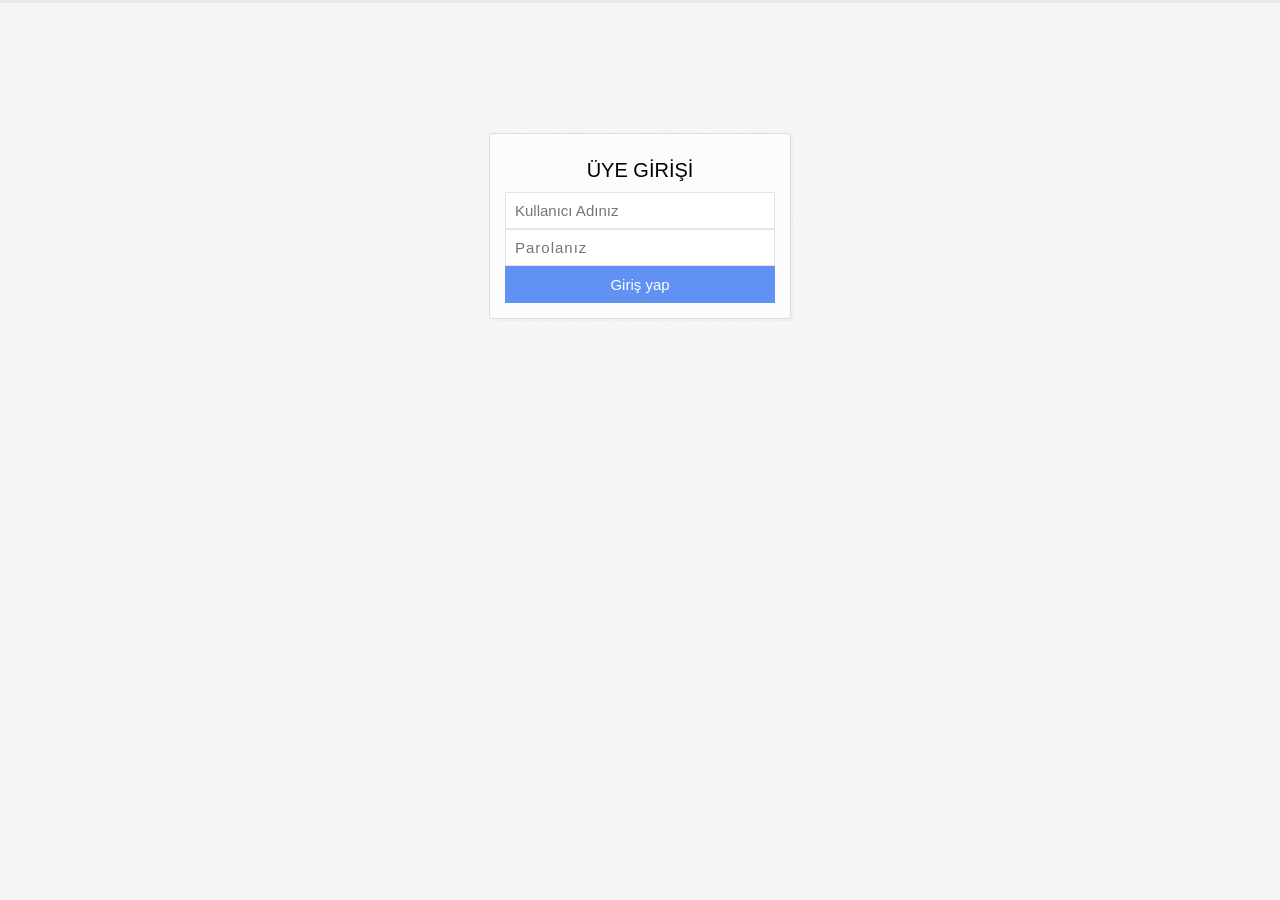
<file: App/Front/admin/index.html>
<!DOCTYPE html>
<html>
<head>
	<meta charset="utf-8"/>
	<title></title>
	<link rel="stylesheet" href="css/style.css" type="text/css" media="screen"/>
</head>
<body>
	<div id="giris_form">
	<div class="giris_form">
		<span class="giris_form_blok" style="margin: 10px; font-size:20px"><center>ÜYE GİRİŞİ</center></span>
		<span class="giris_form_blok"><input type="text" placeholder="Kullanıcı Adınız" spellcheck="false"/></span>
		<span class="giris_form_blok"><input type="password" class="pass" placeholder="Parolanız" spellcheck="false"/></span>
		<span class="giris_form_blok"><input type="submit" class="giris" value="Giriş yap"/></span>
		
	</div>
	</div>	
</body>
</html>
</file>
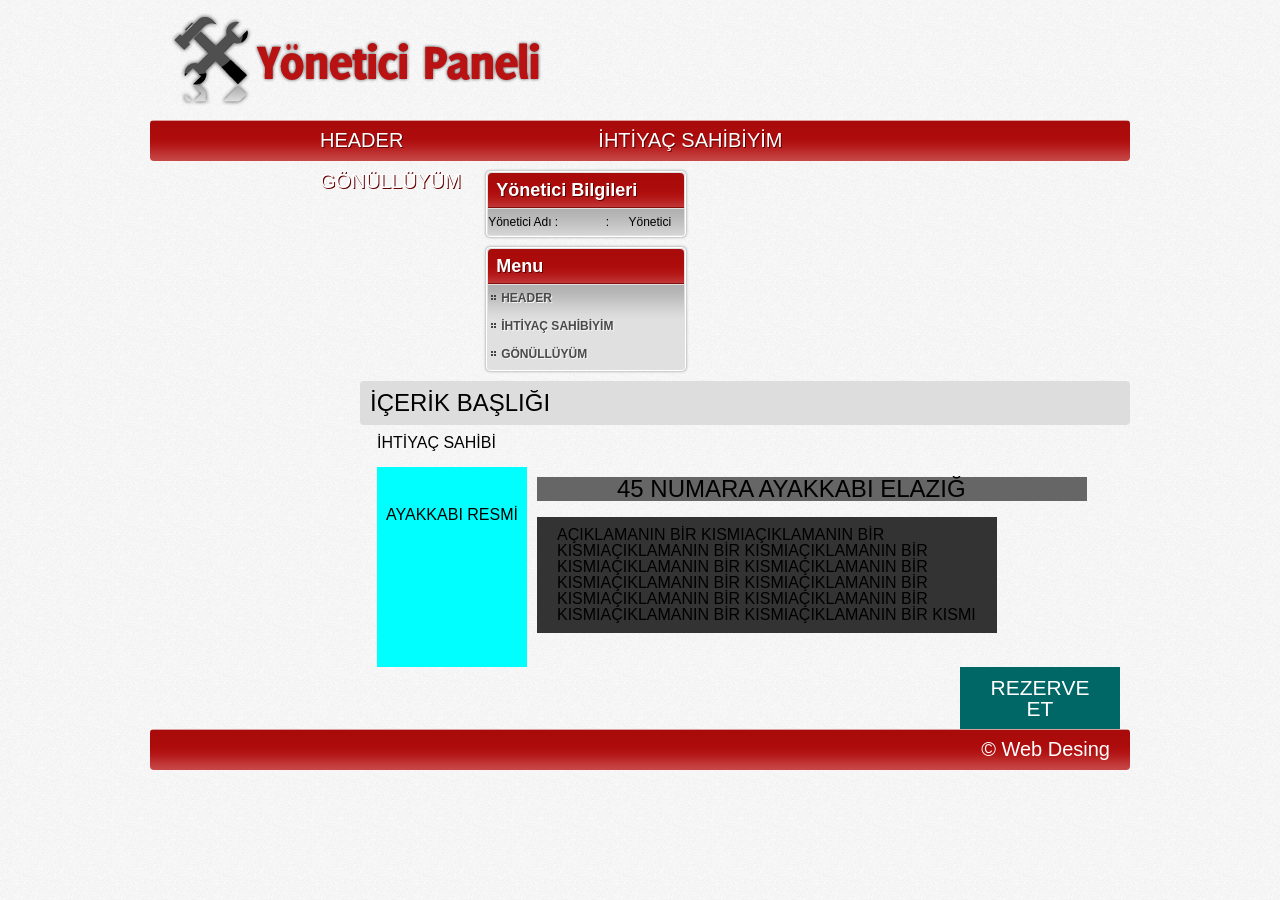
<file: App/Front/ayonet/index.html>
<!DOCTYPE html PUBLIC "-//W3C//DTD XHTML 1.0 Transitional//EN" "http://www.w3.org/TR/xhtml1/DTD/xhtml1-transitional.dtd">
<html xmlns="http://www.w3.org/1999/xhtml">
<head>
<meta http-equiv="Content-Type" content="text/html; charset=utf-8" />
<title></title>
<link href="images/style.css" type="text/css" rel="stylesheet">
</head>
<body>
<header>
	<div class="head_logo">
	    <div class="logo"><img src="images/logo.png"></div>
        <div class="head"></div>
        <div class="clearboth"></div>
    </div>
        <div class="clearboth"></div>
    <div class="head_menu">
        <div class="clearboth"></div>
    	<div class="menu_ust">
        </div>
        <div class="menu_bar">
        	<ul style="">
               <li><a href="">HEADER</a></li>
               <li><a href="">İHTİYAÇ SAHİBİYİM</a></li>
               <li><a href="">GÖNÜLLÜYÜM</a></li>
            </ul>
            
        </div>
    </div>
</header>
<div class="container">
	<div class="solsutun">
    <div class="blok">
        	<h2>Yönetici Bilgileri</h2>
            <ul class="tabloblok">
                <li><span class="baslik">Yönetici Adı : </span><span class="seperator">:</span><span class="icerik">Yönetici</span></li>
                <div class="clearboth"></div>
            </ul>
        </div>
    <div class="blok">
        	<h2>Menu</h2>
            <ul class="menublok">
				<li><a href="">HEADER</a></li>
				<li><a href="">İHTİYAÇ SAHİBİYİM</a></li>
				<li><a href="#">GÖNÜLLÜYÜM</a></li>
            </ul>
        </div>  
    	

  </div>
    
    <div class="sagsutun">
    
  <div class="icerik_logo" style=" font-size: 24px;">İÇERİK BAŞLIĞI</div>
        <div class="yonetim_ana_menu" style=" font-size: 16px;">
        	<p>İHTİYAÇ SAHİBİ</p>
        	<p><br /></p>
        	<div class="sagic">AYAKKABI RESMİ</div>
            <div class="sagicbas">45 NUMARA AYAKKABI ELAZIĞ</div>
            <div class="sagicac">AÇIKLAMANIN BİR KISMIAÇIKLAMANIN BİR KISMIAÇIKLAMANIN BİR KISMIAÇIKLAMANIN BİR KISMIAÇIKLAMANIN BİR KISMIAÇIKLAMANIN BİR KISMIAÇIKLAMANIN BİR KISMIAÇIKLAMANIN BİR KISMIAÇIKLAMANIN BİR KISMIAÇIKLAMANIN BİR KISMIAÇIKLAMANIN BİR KISMIAÇIKLAMANIN BİR KISMI</div>
            <div class="rezerve"><a href="">REZERVE ET</a></div>
      </div>
        
  </div>
	<div class="clearboth"></div>
</div>
<footer>
<div class="extra">
</div>
<div class="bilgi">
© Web Desing
</div>
<div class="clearboth"></div>
</footer>
</body>
</html>
</file>
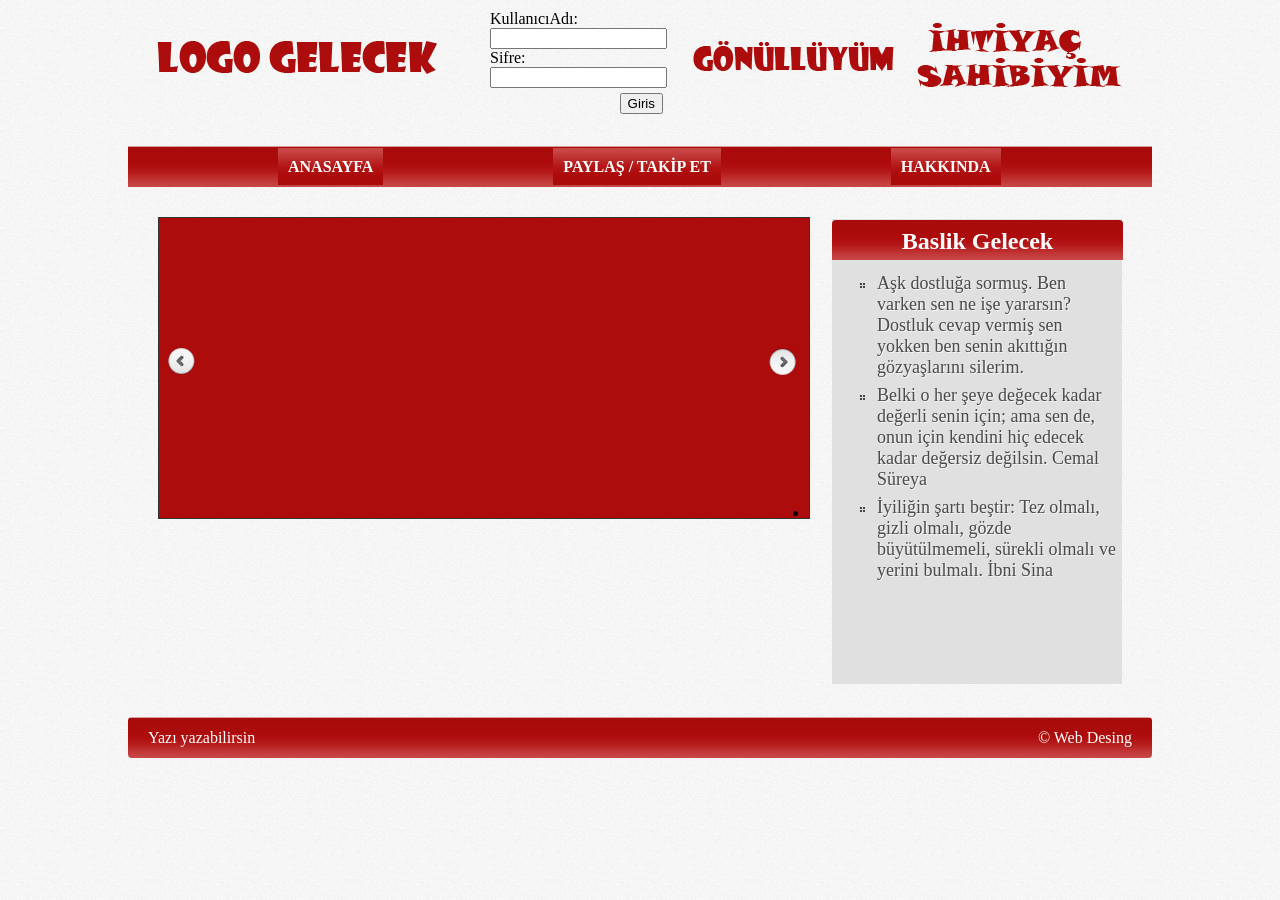
<file: App/Main/Views/Kamil/index.html>
<!DOCTYPE>
<html>
<head>
<meta http-equiv="Content-Type" content="text/html; charset=utf-8" />
<title>yardimlasma sitesi</title>
<link rel="stylesheet" href="css/style.css" type="text/css" />
<link rel="stylesheet" href="css/slider.css" type="text/css" />
<script type="text/javascript" src="javascript/jquery-1.9.1.min.js"></script>
<script type="text/javascript" src="javascript/slider.js"></script>
<script type="text/javascript" src="javascript/site.js"></script>
</head>
<body>
	<div class="container">
		<!-- HEADER BOLUMU BASLANGIC -->
<header>
	<div class="head_logo">
	    <div class="logo"><a href="index.html"><img src="images/logo.png"></a></div>
       	<div class="head">
        	<div class="parca" style=" padding-left: 30px; width: 180px;">
            	KullanıcıAdı:<input type="text" name=""/>
                Sifre:<input type="password" name=""/>
                <input type="submit" value="Giris" style="float:right; margin-right: 7px; margin-top: 5px;"/>
            </div>
            <div class="parca"><a href="gonullu.html"><img src="images/gnllu.png"></a></div>
            <div class="parca"><a href=""><img src="images/ihtycshb.png"></a></div>
        </div>
        <div class="clearboth"></div>
    </div>
    <div class="clearboth"></div>
	<div class="head_menu">
    	<div class="menu_ust">
        	<ul>
            	<li><a href="index.html">ANASAYFA</a></li>
                <li><a href="">PAYLAŞ / TAKİP ET</a></li>
                <li><a href="">HAKKINDA</a></li>
           </ul>
        </div>         
	</div>
</header>
		<!-- HEADER BOLUMU BITIS -->
        <div class="middle">
        	<div id="slider">
     			<div class="slider">
        			<ul>
          				<li><a href=""><img src="images/slider/img1.png" alt="" /></a></li>
          				<li><a href=""><img src="images/slider/img2.png" alt="" /></a></li>
          				<li><a href=""><img src="images/slider/img3.png" alt="" /></a></li>      
       	 		   </ul>
      		    </div>
                  <div class="sliderbutton">
                     <a href="#" class="onceki"><img src="images/prev2.png" /></a>
                     <a href="#" class="sonraki"><img src="images/next2.png" /></a>
                  </div>
   			</div>
            <div class="sozkosesi">
            	<h2>Baslik Gelecek</h2>               	
               		<ul>
                       <li>Aşk dostluğa sormuş. Ben varken sen ne işe yararsın? Dostluk cevap vermiş sen yokken ben senin akıttığın gözyaşlarını silerim.</li> 
                       <li>Belki o her şeye değecek kadar değerli senin için; ama sen de, onun için kendini hiç edecek kadar değersiz değilsin. Cemal Süreya  </li>  
                  	   <li>İyiliğin şartı beştir: Tez olmalı, gizli olmalı, gözde büyütülmemeli, sürekli olmalı  ve yerini bulmalı. İbni Sina </li>                   
            		</ul>
            </div>
        </div>
        <div class="footer">
        <div class="extra">Yazı yazabilirsin</div>
		<div class="bilgi">© Web Desing</div>
		<div class="clearboth"></div>
        </div>
    </div>
</body>
</html>
</file>
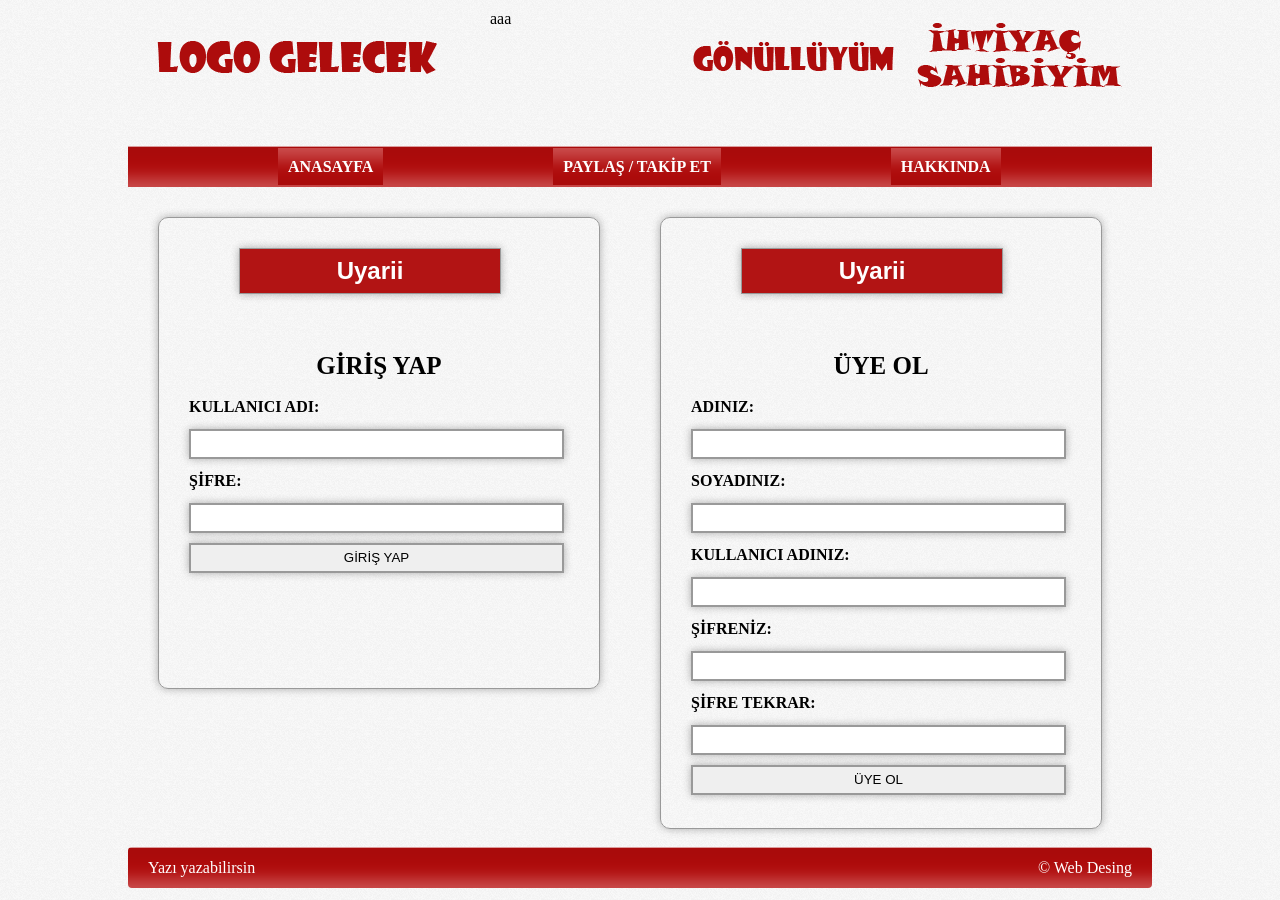
<file: App/Main/Views/Kamil/gonullu.html>
<!DOCTYPE>
<html>
<head>
<meta http-equiv="Content-Type" content="text/html; charset=utf-8" />
<title>yardimlasma sitesi</title>
<link rel="stylesheet" href="css/style.css" type="text/css" />
<link rel="stylesheet" href="css/slider.css" type="text/css" />
<script type="text/javascript" src="javascript/jquery-1.9.1.min.js"></script>
<script type="text/javascript" src="javascript/slider.js"></script>
<script type="text/javascript" src="javascript/site.js"></script>
</head>
<body>
	<div class="container">
		<!-- HEADER BOLUMU BASLANGIC -->
<header>
	<div class="head_logo">
	    <div class="logo"><a href="index.html"><img src="images/logo.png"></a></div>
       	<div class="head">
        	<div class="parca" style="padding-left: 30px; width: 180px;">
            	aaa
            </div>
            <div class="parca"><a href="gonullu.html"><img src="images/gnllu.png"></a></div>
            <div class="parca"><a href=""><img src="images/ihtycshb.png"></a></div>
        </div>
        <div class="clearboth"></div>
    </div>
    <div class="clearboth"></div>
	<div class="head_menu">
    	<div class="menu_ust">
        	<ul>
            	<li><a href="index.html">ANASAYFA</a></li>
                <li><a href="">PAYLAŞ / TAKİP ET</a></li>
                <li><a href="">HAKKINDA</a></li>
           </ul>
        </div>         
	</div>
</header>
		<!-- HEADER BOLUMU BITIS -->
        <div class="middle" style="height: 630px;">        	
            <div class="girisform">
            	<div class="uyari">Uyarii</div>
				<h1 style="text-align:center;">GİRİŞ YAP</h1>
    				<label><span>KULLANICI ADI: </span><input class="a" type="text"/></label>
					<label><span>ŞİFRE: </span><input class="a" type="text"/></label>
                    <label><input class="a" type="button" value="GİRİŞ YAP" /></label>
            </div>
            <div class="girisform" style="height: 550px;">
            	<div class="uyari">Uyarii</div>
				<h1 style="text-align:center;">ÜYE OL</h1>
    				<label><span>ADINIZ: </span><input class="a" type="text"/></label>
                    <label><span>SOYADINIZ: </span><input class="a" type="text"/></label>
                    <label><span>KULLANICI ADINIZ: </span><input class="a" type="text"/></label>
					<label><span>ŞİFRENİZ: </span><input class="a" type="password" type="text"/></label>
                    <label><span>ŞİFRE TEKRAR: </span><input class="a" type="password" type="text"/></label>
                    <label><input class="a" type="button" value="ÜYE OL" /></label>
            </div>
        </div>
        <div class="footer">
        <div class="extra">Yazı yazabilirsin</div>
		<div class="bilgi">© Web Desing</div>
		<div class="clearboth"></div>
        </div>
    </div>
</body>
</html>
</file>
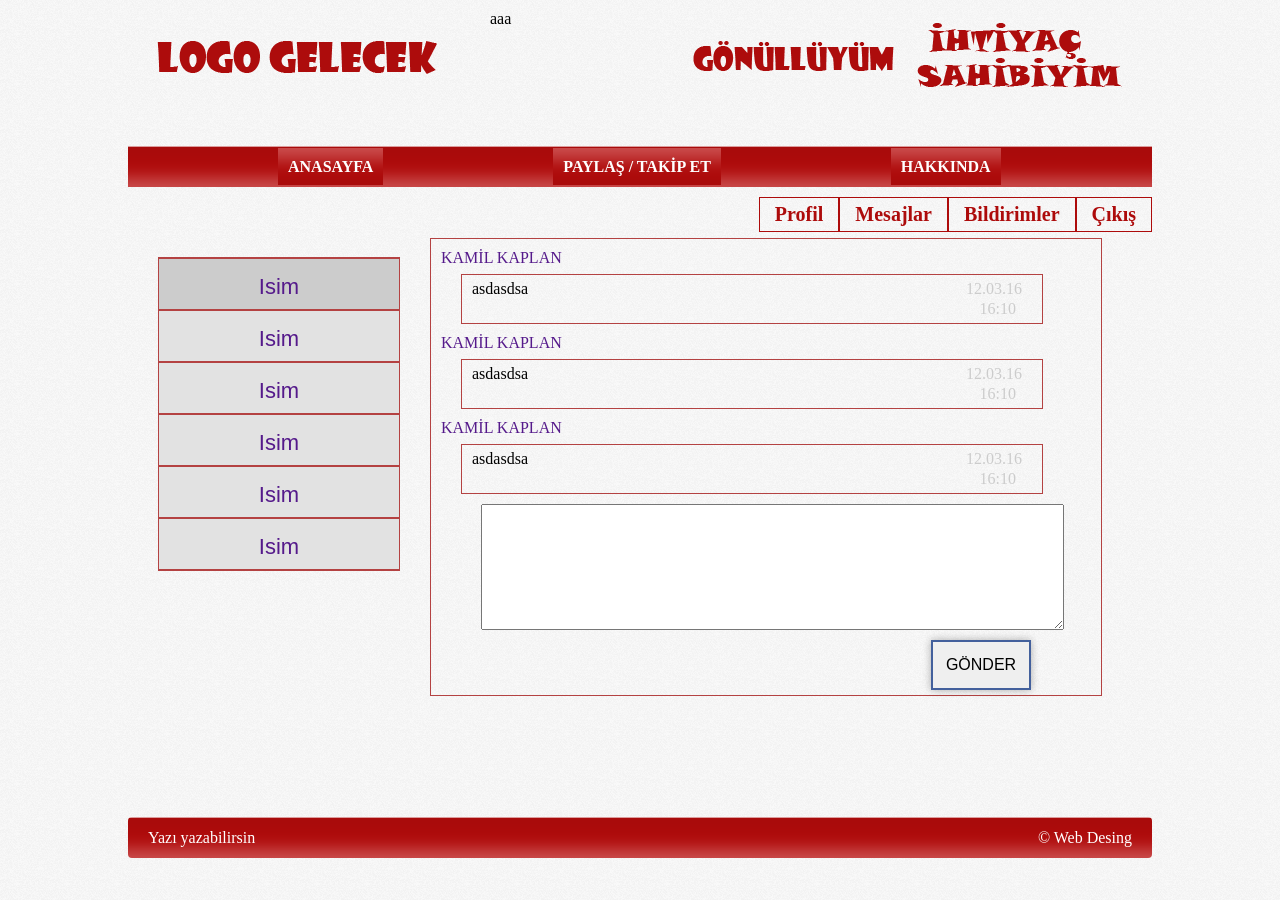
<file: App/Main/Views/Kamil/mesajlasma.html>
<!DOCTYPE>
<html>
<head>
<meta http-equiv="Content-Type" content="text/html; charset=utf-8" />
<title>yardimlasma sitesi</title>
<link rel="stylesheet" href="css/style.css" type="text/css" />
<link rel="stylesheet" href="css/slider.css" type="text/css" />
<script type="text/javascript" src="javascript/jquery-1.9.1.min.js"></script>
<script type="text/javascript" src="javascript/slider.js"></script>
<script type="text/javascript" src="javascript/site.js"></script>
</head>
<body>
	<div class="container">
		<!-- HEADER BOLUMU BASLANGIC -->
<header>
	<div class="head_logo">
	    <div class="logo"><a href="index.html"><img src="images/logo.png"></a></div>
       	<div class="head">
        	<div class="parca" style="padding-left: 30px; width: 180px;">
            	aaa
            </div>
            <div class="parca"><a href="gonullu.html"><img src="images/gnllu.png"></a></div>
            <div class="parca"><a href=""><img src="images/ihtycshb.png"></a></div>
        </div>
        <div class="clearboth"></div>
    </div>
    <div class="clearboth"></div>
	<div class="head_menu">
    	<div class="menu_ust">
        	<ul>
            	<li><a href="index.html">ANASAYFA</a></li>
                <li><a href="">PAYLAŞ / TAKİP ET</a></li>
                <li><a href="">HAKKINDA</a></li>
           </ul>
        </div>         
	</div>
</header>
		<!-- HEADER BOLUMU BITIS -->
        <div class="middle" style="height:600px;">
        <div class="adminmenu">
        	<ul>
            	<li><a href="">Çıkış</a></li>
                <li><a href="">Bildirimler</a></li>
                <li><a href="">Mesajlar</a></li>
                <li><a href="">Profil</a></li>
            </ul>
        </div>        	
        	<div class="mesajbolum" >
            	<div class="msjmenu">
                	<div class="yenimsj" style="border-top: solid #b44242 2px;"><a href="">Isim</a></div>
                	<div class="mesajism"><a href="">Isim</a></div>
                	<div class="mesajism"><a href="">Isim</a></div>
                	<div class="mesajism"><a href="">Isim</a></div>
                	<div class="mesajism"><a href="">Isim</a></div>
                	<div class="mesajism" style="border-bottom: solid #b44242 2px;"><a href="">Isim</a></div>                    
                </div>
                <div class="mesajknsm" style="margin-top: -280px; border: solid #b44242 1px; padding-bottom: 5px; ">
                	<div class="gndrad"><a href="">KAMİL KAPLAN</a></div>
                    <div class="msjicrk">asdasdsa
                    	<div class="trh">12.03.16</div>
                    	<div class="saat">16:10</div>
                    </div>
                    <div class="gndrad"><a href="">KAMİL KAPLAN</a></div>
                    <div class="msjicrk">asdasdsa
                    	<div class="trh">12.03.16</div>
                    	<div class="saat">16:10</div>
                    </div>
                    <div class="gndrad"><a href="">KAMİL KAPLAN</a></div>
                    <div class="msjicrk">asdasdsa
                    	<div class="trh">12.03.16</div>
                    	<div class="saat">16:10</div>
                    </div>                 
                    <div class="msjyaz">
                    <textarea rows="8" cols="70"></textarea>
                    </div>
                    <div class="gndr" style=" margin-right: 70px; margin-top: 10px;"><label><input type="button" value="GÖNDER" /></label></div>
                </div>              
                
                
            </div> 
        </div>
        <div class="footer">
        <div class="extra">Yazı yazabilirsin</div>
		<div class="bilgi">© Web Desing</div>
		<div class="clearboth"></div>
        </div>
    </div>
</body>
</html>
</file>
<file: App/Front/admin/css/style.css>
* {margin: 0; padding: 0; text-decoration: none; list-style: none;}
body {background: url("img/bg.png"); border-top: 3px solid #e8e8e8; font: 14px arial;}
:focus {outline: none;}
#giris_form {width: 300px; margin: auto; margin-top: 130px; box-shadow: 2px 2px 0 #eee;background: #fcfcfc; border: 1px solid #ddd; border-radius: 3px;}
#giris_form div.giris_form {padding: 15px 15px; overflow: auto;}
#giris_form span.giris_form_blok {display: block;}
#giris_form span.giris_form_blok input {font: 15px helvetica; color: #aaa; width: 250px; float: left; background: #fff; border: 1px solid #e4e4e4; padding: 9px;}
#giris_form span.giris_form_blok input.pass {letter-spacing: 1px;}
#giris_form span.giris_form_blok input:focus {color: #555;}
#giris_form span.giris_form_blok input.giris {background: #6191f2; display: block; margin: auto; color: #fff; border: 1px solid #6191f2; width: 270px; font: 15px helvetica;}
#giris_form span.giris_form_blok input.giris:hover {background: #6d9efe; box-shadow: none; text-shadow: 1px 0 #567cca;}
#giris_form span.giris_form_blok input.giris:active {background: #6d9efe;}
</file>
<file: App/Front/ayonet/images/style.css>
@charset "utf-8";
html {font-family: "Trebuchet MS", Arial, Helvetica, sans-serif;font-size: 12px;}
html,body,div,span,applet,object,iframe,h1,h2,h3,h4,h5,h6,p,blockquote,pre,a,
abbr,acronym,address,big,cite,code,del,dfn,em,font,img,ins,kbd,q,s,samp,small,
strike,strong,sub,sup,tt,var,b,u,i,center,dl,dt,dd,ol,ul,li,fieldset,form,label,
legend,table,caption,tbody,tfoot,thead,tr,th,td
{margin:0;padding:0;border:0;outline:0;}
body{line-height:1;}
ol,ul{list-style:none;}
blockquote,q{quotes:none;}
:focus{outline:0;}
ins{text-decoration:none;}
del{text-decoration:line-through;}
table{border-collapse:collapse;border-spacing:0;}
a {color: #CCC;text-decoration: none;}
a:hover {color:#333333;}
/*RESET*/
.clearboth {clear: both;}
body {width: 100%;height: 100%;background: url(bg.png) repeat;}
header {width: 980px;margin: 0 auto;}
header .head_logo {width: 980px;height: 120px;}
header .head_logo .logo {padding: 13px 0 12px 20px;width: 400px;float: left;}
header .head_logo .head {width: 560px;height: 120px;float: left;}
header .head_menu {
	width: 980px;
	display: block;
	height: 41px;
}
header .head_menu .menu_ust ul li {line-height: 41px;height: 41px;font-size: 16px;font-weight: bolder;float :left;margin: 0 5px;}
header .head_menu .menu_ust ul li a {color: #ffffff;text-shadow: 1px 1px 0px #650000;text-decoration: none;padding: 10px;dispaly: block;background: url(header_menu_bg.png);-webkit-border-top-left-radius: 4px;-webkit-border-top-right-radius: 4px;-moz-border-radius-topleft: 4px;-moz-border-radius-topright: 4px;border-top-left-radius: 4px;border-top-right-radius: 4px;}
header .head_menu .menu_ust ul li a:hover {color: #650000;text-shadow: 1px 1px 0px #e66969;}
header .head_menu .menu_bar {-webkit-border-radius: 4px;-moz-border-radius: 4px;border-radius: 4px;width: 980px;display:block;line-height: 41px;height: 41px;background: url(header_bar_bg.png);}
header .head_menu .menu_bar ul li {line-height: 41px;height: 41px;font-size: 20px;float :left;margin: 0 5px; margin-left: 150px;  padding-left: 10px; padding-right: 10px; text-align:center;}
header .head_menu .menu_bar ul li a {color: #ffffff;text-shadow: 1px 1px 0px #650000;text-decoration: none;padding: 10px;dispaly: block;}
header .head_menu .menu_bar ul li a:hover {color:#999999;text-shadow: 1px 1px 0px #e66969;}
header .head_menu .menu_alt ul li {line-height: 33px;height: 33px;font-size: 16px;font-weight: bolder;float: right;margin: 0 5px;}
header .head_menu .menu_alt ul li a {color: #ffffff;text-shadow: 1px 1px 0px #650000;text-decoration: none;padding: 6px 5px 5px 5px;dispaly: block;background: url(header_alt_menı_bg.png);-webkit-border-bottom-left-radius: 4px;-webkit-border-bottom-right-radius: 4px;-moz-border-radius-bottomleft: 4px;-moz-border-radius-bottomright: 4px;border-bottom-left-radius: 4px;border-bottom-right-radius: 4px;}
header .head_menu .menu_alt ul li a:hover {color: #650000;text-shadow: 1px 1px 0px #e66969;}
.container {width: 980px;min-height: 350px;padding: 10px 0 0 0;margin: 0 auto;}
.solsutun {width: 200px;float: left;}
.solsutun .blok {background: #e0e0e0;border: 1px solid #fff;-webkit-border-radius: 4px;-moz-border-radius: 4px;border-radius: 4px;padding: 1px;margin: 0 0 10px 0;-moz-box-shadow: 0 0 3px #888;-webkit-box-shadow: 0 0 3px #888;box-shadow: 0 0 3px #888;}
.solsutun .blok h2 {padding: 8px;background: url(menu_baslik.png) repeat-x;border-bottom: 1px solid #83100f;font-size: 18px;color: #ffffff;text-shadow: 1px 1px 0px #650000;-webkit-border-top-left-radius: 4px;-webkit-border-top-right-radius: 4px;-moz-border-radius-topleft: 4px;-moz-border-radius-topright: 4px;border-top-left-radius: 4px;border-top-right-radius: 4px;}
.solsutun .blok ul {background: #e0e0e0 url(menu_bg.png) top left repeat-x;border-top: 1px solid #e0e0e0}
.solsutun .blok ul.menublok li {width: 100%;margin: 0 0 2px;}
.solsutun .blok ul.menublok li a {display: block;color: #4a4a4a;text-shadow: 1px 1px 0px #f5f5f5;text-decoration: none;font-weight: bolder;padding: 7px 0 7px 13px;background: url(menu_ikon.png) no-repeat;background-position: 3px 10px;}
.solsutun .blok ul.menublok li a:hover {color: #fff;text-shadow: none;background: #333 url(menu_ikon_hover.png) no-repeat;background-position: 3px 10px;}
.solsutun .blok ul.tabloblok li {width: 100%;margin: 0 0 2px;}
.solsutun .blok ul.tabloblok li span {display: block;padding: 7px 0;float: left;}
.solsutun .blok ul.tabloblok li span.baslik {width: 60%;}
.solsutun .blok ul.tabloblok li span.seperator {width: 5%;}
.solsutun .blok ul.tabloblok li span.icerik {width: 35%;text-align: center;}
.sagsutun {width: 770px;float :right;}
.sagsutun .icerik_logo {background: #ddd;padding: 10px;-webkit-border-radius: 4px;-moz-border-radius: 4px;border-radius: 4px;}
.sagsutun .yonetim_ana_menu {padding: 10px 10px 10px 17px;}
.sagsutun .yonetim_ana_menu ul {}
.sagsutun .yonetim_ana_menu ul li {float: left;width:110px;margin :0 15px 5px 0;text-align: center;}
.sagsutun .yonetim_ana_menu ul li.marginrightnone {margin: 0 0 5px 0;}
.sagsutun .yonetim_ana_menu ul li a span {padding: 4px;display: block;}
.sagsutun .yonetim_ana_menu ul li a {display: block;text-decoration: none;font-size: 14px;color: #4f4f4f;font-weight: bolder;}
.sagsutun .yonetim_ana_menu ul li a:hover {color: #FFF;background: #636363;-webkit-border-radius: 5px;-moz-border-radius: 5px;border-radius: 5px;}

footer {width: 980px;margin: 0 auto;color: #fff;background: url(footer_bg.png) repeat-x;heigght: 41px;line-height:41px;-webkit-border-radius: 4px;-moz-border-radius: 4px;border-radius: 4px;}
footer .bilgi {float: right;padding: 0 20px 0 0; font-size:20px;}
footer .extra {float: left;padding: 0 0 0 20px;}
.sagic
{
	width: 150px;
	height: 120px;
	text-align:center;
	padding: 40px 0px 40px 0px;
	background-color: #0FF;
}
.sagicbas
{
	margin-top: -190px;
	margin-left:160px;
	float: left;
	width: 470px;
	font-size:24px;
	padding-left: 80px;
	background-color:#666;
}
.sagicac
{
	margin-top: -150px;
	margin-left: 160px;
	width: 420px;
	padding: 10px 20px 10px 20px;
	background-color:#333;
	
}
.rezerve
{
	float:right;
	width: 120px;
	text-align: center;
	padding: 10px 20px 10px 20px;
	background-color:#066;
}
.rezerve a
{
	font-size: 21px;
	color: #FFF;
}
</file>
<file: App/Main/Views/Kamil/css/style.css>
body,html{
	width: 100%;
	height: 100%;
	margin: 0;
	padding: 0;
	background-image: url(../images/bg.png);
}
a{ text-decoration: none; }
.clearboth {clear: both;}
@media only screen and (min-width:1024px){
	.container{
		width: 1024px;
		height: auto;
		margin: 0 auto;
		float: none;
	}
	/* HEADER BASLANGIC */ /* font-family: Showcard Gothic; > kullan */
	header {width: 1024px;}
	header .head_logo {width: 1024px; height: 130px;}
	header .head_logo .logo {width: 300px; padding: 10px 0 0 20px; float: left; }
	header .head_logo .head {width: 680px; padding: 10px 12px 0px 12px; float: left; display: block; }
	header .head_logo .head .parca { width: 205px; float:left; padding: 0px 11px 0px 10px;}
	/*---------------------------------------------------------------------------------------------------*/
		/* MENU BASLANGIC */
	header .head_menu {	width: 1024px;  height: 41px; background: url(../images/header_bar_bg.png);}
	header .head_menu .menu_ust ul li {line-height: 41px; font-size: 16px; font-weight: bolder; float :left; margin: 0px 60px  0px 110px; list-style-type:none;}
	header .head_menu .menu_ust ul li a {color: #ffffff; text-decoration: none; padding: 10px; dispaly: block; background: url(../images/header_menu_bg.png);}
	header .head_menu .menu_ust ul li a:hover {color: #650000; text-shadow: 1px 1px 0px #e66969;}
		/*MENU BITIS*/
	/* HEADER BITIS */
	/* SLİDER YAPIM BASLANGICI */
	
	/* SLİDER YAPIM BITISI */
	
	.middle{
		width:1024px;
		height:500px;
		padding-top: 30px;}
	.sozkosesi{	
		float: right;
		width: 290px;
		height: 465px;
		background-color: #e0e0e0;
		margin-right: 30px;
		margin-top: -330px;
		margin-bottom: 30px;
		padding: 0px;}
	.sozkosesi h2{
		margin-top: 1px;
		padding: 8px;
		background:url(../images/menu_baslik.png) repeat-x;			
		border-top-left-radius: 4px;
		border-top-right-radius: 4px;
		width:275px;		
		text-align: center;
		text-decoration: none;
		font-size: 24px; font-weight: bolder;
		color:#FFF;}
	.sozkosesi ul{
		margin-left:-15px;
		margin-top: -10px;}
	.sozkosesi ul li{
		list-style-type:none;
		font-size: 18px;		
		display: block;
		color: #4a4a4a;
		text-shadow: 1px 1px 0px #f5f5f5;
		padding: 0px 5px 7px 20px;
		background: url(../images/menu_ikon.png) no-repeat;
		background-position: 3px 10px;}
	.uyari{
		width:240px;
		margin-left: 50px;
		margin-right: 45px;
		margin-bottom: 60px;		
		text-align: center;
		padding: 10px;
		background-color:#b21414;
		font-size: 24px;
		font-family: Arial, Helvetica, sans-serif;
		color:#fff;
		font-weight: bolder;
		border: 1px solid #999;
  		border: inset 1px solid #fff;
  		-webkit-box-shadow: 0px 0px 8px rgba(0, 0, 0, 0.3);
  		-moz-box-shadow: 0px 0px 8px rgba(0, 0, 0, 0.3);
  		box-shadow: 0px 0px 8px rgba(0, 0, 0, 0.3);}	
	.girisform,form{
		width: 380px;
		margin: 0px 30px;
		float: left;
		height:410px;		
		position: relative;
		padding: 30px;
		border-radius: 10px;
		border: 1px solid #999;
  		border: inset 1px solid #333;
  		-webkit-box-shadow: 0px 0px 8px rgba(0, 0, 0, 0.3);
  		-moz-box-shadow: 0px 0px 8px rgba(0, 0, 0, 0.3);
  		box-shadow: 0px 0px 8px rgba(0, 0, 0, 0.3);
		line-height: 24px;
  		font-weight: bold;
		text-decoration: none;
		
	}
	h1{
		font-family:"Comic Sans MS", cursive;
		font-size: 25px;	
	}
	input.a{
  		width: 375px;
  		display: block;
  		border: 2px solid #999;
  		height: 30px;
  		-webkit-box-shadow: 0px 0px 8px rgba(0, 0, 0, 0.3);
  		-moz-box-shadow: 0px 0px 8px rgba(0, 0, 0, 0.3);
  		box-shadow: 0px 0px 8px rgba(0, 0, 0, 0.3);
		margin-bottom:10px;
		margin-top: 10px;}
	inpu.a:focus{
  		border: 1px solid #09C;}
	button.a{
  		width: 100px;
 		position: absolute;
  		right: 20px;
  		bottom: 20px;
  		background: #09C;
  		color: #fff;
  		font-family: Tahoma, Geneva, sans-serif;
  		height: 30px;
  		border-radius: 30px;
  		border: 3px solid #999;}
	.mesajbolum{
		width:990px;
		height:500px;		
		padding-top: 30px;
		padding-left:30px;}	
	.msjmenu{
		width:220px;
		height: auto;
	}
	.mesajism{
		width: 210px;
		height: 15px;
		float:left;
		text-align: center;
		padding: 15px 15px 20px 15px;
		background-color:#e2e2e2;
		border: solid #b44242 1px; 
		font-size: 22px; 
		font-family: "Trebuchet MS", Arial, Helvetica, sans-serif;}
	.yenimsj{
		width: 210px;
		height: 15px;
		float:left;
		text-align: center;
		padding: 15px 15px 20px 15px;
		background-color:#CCCCCC;
		border: solid #b44242 1px; 
		font-size: 22px; 
		font-family: "Trebuchet MS", Arial, Helvetica, sans-serif; }
	.mesajknsm{
		width: 670px;
		height: auto;
		float: left;
		margin-left: 30px;
		}
	.gndrad{
		width: auto;
		height: 20px;
		padding: 10px 10px 5px 10px;}
	.gndrad a{
		text-decoration: none;}
	.msjicrk{
		width: 550px;
		height: auto;
		padding: 5px  20px  25px  10px;
		margin-left: 30px;
		border: solid #b44242 1px;}
	.msjyaz{
		margin-left: 50px;
		margin-top: 10px;
	}
	.gndr input{
		width: 100px;  		
  		border: 2px solid #43609c;
  		height: 50px;
  		-webkit-box-shadow: 0px 0px 8px rgba(0, 0, 0, 0.3);
  		-moz-box-shadow: 0px 0px 8px rgba(0, 0, 0, 0.3);
  		box-shadow: 0px 0px 8px rgba(0, 0, 0, 0.3);
		font-family:Verdana, Genev"Courier New", Courier, monospace;
		font-size: 16px;
		float: right;}
	.trh{
		width: auto;
		height: 10px;
		float: right;
		color: #CCC;}
	.saat{
		width: auto;
		height: 10px;
		float: right;
		margin-top: 20px;
		margin-right: -50px;
		color: #CCC;}
	.adminmenu{
		width: 1024px;
		height: 30px;
		margin-top: -36px;
		}
	.adminmenu ul li{
		font-family: Georgia, "Times New Roman", Times, serif;
		font-size: 20px; 
		font-weight: bolder; 
		float: right;
		display:block;		
		list-style-type:none;
		padding: 5px  5px  5px  5px;
		border:1px solid #ad0b0b;
	}	
	.adminmenu ul li a {color: #ad0b0b; text-decoration: none; padding: 10px; dispaly: block;}
	
	.footer {
		width: 1024px; 		
		margin: 0 auto;
		color: #fff;
		background: url(../images/footer_bg.png) repeat-x;
		heigght: 41px;
		line-height:41px;		
		-webkit-border-radius: 4px;
		-moz-border-radius: 4px;
		border-radius: 4px;}
	.footer .bilgi {float: right;padding: 0 20px 0 0;}
	.footer .extra {float: left;padding: 0 0 0 20px;}
}
@media only screen and (min-width:768px) and (max-width:1023px) {
	.container{
		width: 768px;
		height: auto;
		margin: 0 auto;
		float: none;
	}
	/* HEADER BASLANGIC */ /* font-family: Showcard Gothic; > kullan */
	header {width: 768px;}
	header .head_logo {width: 768px; height: 130px;}
	header .head_logo .logo {width: 300px; padding: 10px 0 0 20px; float: left; }
	header .head_logo .head {width: 680px; padding: 10px 12px 0px 12px; float: left; display: block; }
	header .head_logo .head .parca { width: 205px; float:left; padding: 0px 11px 0px 10px;}
	/*---------------------------------------------------------------------------------------------------*/
		/* MENU BASLANGIC */
	header .head_menu {	width: 1024px;  height: 41px; background: url(../images/header_bar_bg.png);}
	header .head_menu .menu_ust ul li {line-height: 41px; font-size: 16px; font-weight: bolder; float :left; margin: 0px 60px  0px 110px;}
	header .head_menu .menu_ust ul li a {color: #ffffff; text-decoration: none; padding: 10px; dispaly: block; background: url(../images/header_menu_bg.png);}
	header .head_menu .menu_ust ul li a:hover {color: #650000; text-shadow: 1px 1px 0px #e66969;}
		/*MENU BITIS*/
	/* HEADER BITIS */
	/* SLİDER YAPIM BASLANGICI */
	
	/* SLİDER YAPIM BITISI */
	
	.middle{
		width:1024px;
		height:500px;
		padding-top: 30px;}
	.sozkosesi{	
		float: right;
		width: 290px;
		height: 465px;
		background-color: #e0e0e0;
		margin-right: 30px;
		margin-top: -330px;
		margin-bottom: 30px;
		padding: 0px;}
	.sozkosesi h2{
		margin-top: 1px;
		padding: 8px;
		background:url(../images/menu_baslik.png) repeat-x;			
		border-top-left-radius: 4px;
		border-top-right-radius: 4px;
		width:275px;		
		text-align: center;
		text-decoration: none;
		font-size: 24px; font-weight: bolder;
		color:#FFF;}
	.sozkosesi ul{
		margin-left:-15px;
		margin-top: -10px;}
	.sozkosesi ul li{
		list-style-type:none;
		font-size: 18px;		
		display: block;
		color: #4a4a4a;
		text-shadow: 1px 1px 0px #f5f5f5;
		padding: 0px 5px 7px 20px;
		background: url(../images/menu_ikon.png) no-repeat;
		background-position: 3px 10px;}
	.footer {
		width: 1024px; 		
		margin: 0 auto;
		color: #fff;
		background: url(../images/footer_bg.png) repeat-x;
		heigght: 41px;
		line-height:41px;		
		-webkit-border-radius: 4px;
		-moz-border-radius: 4px;
		border-radius: 4px;}
	.footer .bilgi {float: right;padding: 0 20px 0 0;}
	.footer .extra {float: left;padding: 0 0 0 20px;}
}
@media only screen and (min-width:480px) and (max-width:767px){
	.container{
		width:480px;
		height:auto;
		margin:0 auto;
		float:none;}	
	.middle{
		width:480px;
		height:500px;
		background:yellow;}
	.footer{
		width:480px;
		height:50px;
		background:black;}
}
@media only screen and (max-width:480px){
	.container{
		width:480px;
		height:auto;
		margin:0 auto;
		float:none;}	
	.middle{
		width:480px;
		height:500px;
		background:yellow;}
	.footer{
		width:480px;
		height:50px;
		background:black;
		display:none;}
}
</file>
<file: App/Main/Views/Kamil/css/slider.css>
@charset "utf-8";
/* CSS Document */
#slider{width: 650px; margin:0px 30px 30px 30px; border: solid #333 1px; height: 300px; }
.slider{width:650px; height: 300px; overflow: hidden;}
.slider ul{overflow: hidden;margin: 0; padding: 0;}
.slider ul li {width: 650px; height: 300px; float: left; }
.sliderbutton{ margin-top: -170px;}
.sliderbutton a.onceki{margin-left: 8px;}
.sliderbutton a.sonraki{ margin-left: 570px;}
</file>
